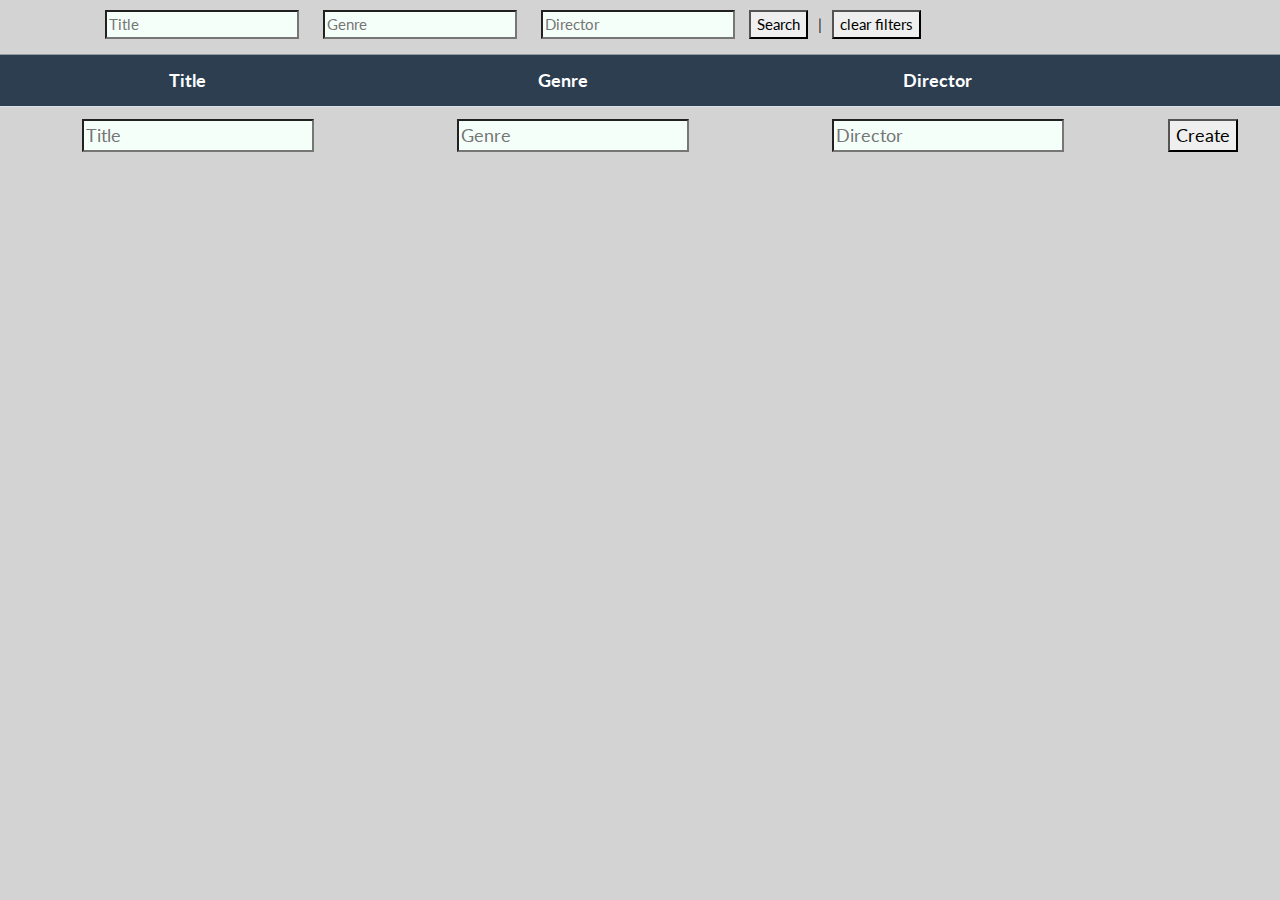
<file: Client/index.html>
<!DOCTYPE html>
<html id="index">
<head>
    <title>jQuery AJAX POST Form</title>
    <meta charset="utf-8">
    <link rel="stylesheet" type="text/css" href="bootstrap.css">
    <link rel="stylesheet" type="text/css" href="style.css">
</head>
<body style="background-color: lightgray;">

<center style="margin-bottom: 15px; margin-top: 10px;">
    <div class="row container">
        <form id="Search">
            <input type="text" id="searchtitle" name="searchtitle" placeholder="Title"/>
            <input type="text" id="searchgenre" name="searchgenre" placeholder="Genre"/>
            <input type="text" id="searchdirector" name="searchdirector" placeholder="Director"/>
        
            <button id='Search' type="submit">Search</button>| 
        </form>
        
        <button href="index.html">clear filters</button>
    </div>
</center>

<form id='Create'>
    <table id="MovieInfo" class="table">
        
    </table>
</form>
<script src="https://ajax.googleapis.com/ajax/libs/jquery/1.11.1/jquery.min.js"></script>
<script type="text/javascript" src="./app.js"></script>
</body>
</html>
</file>
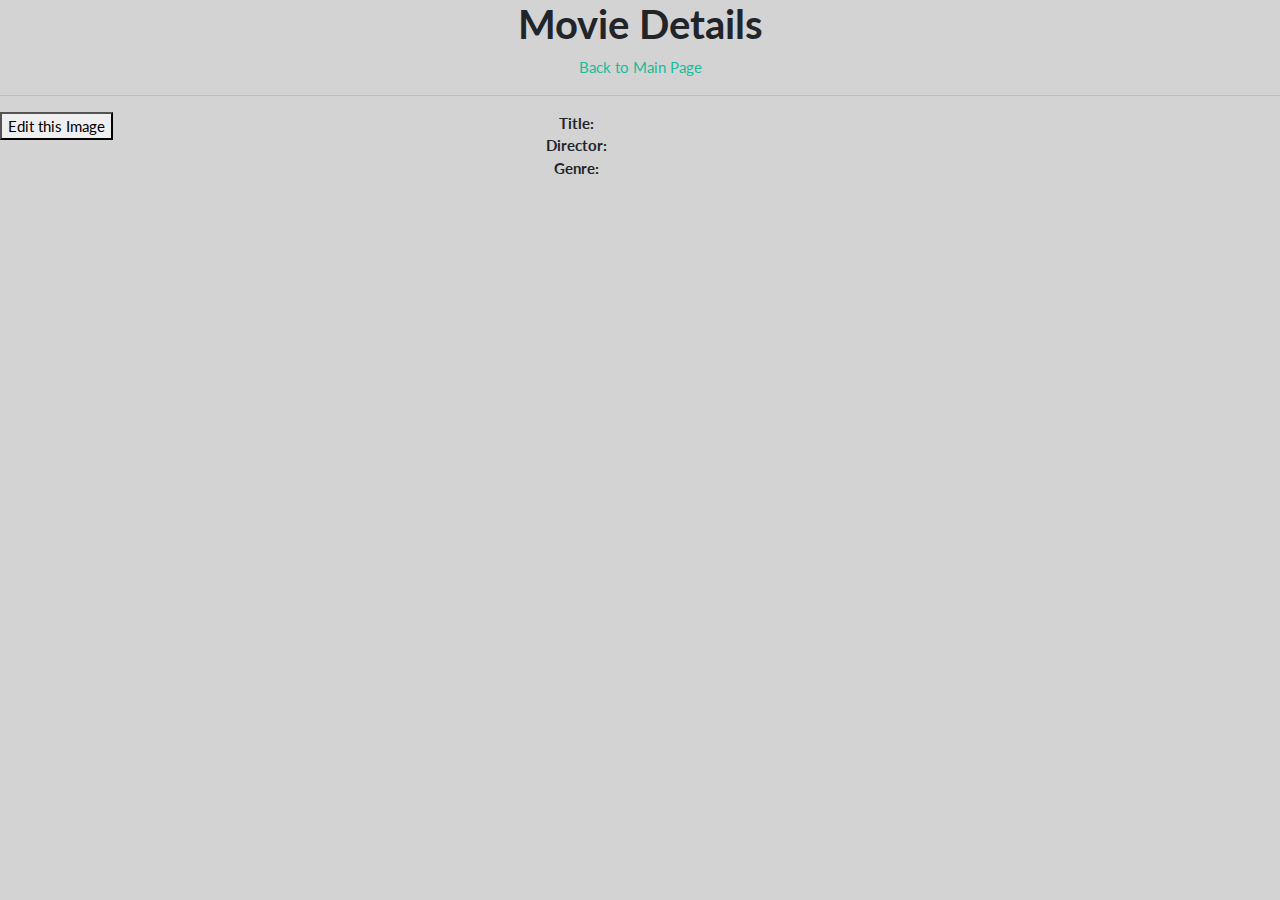
<file: Client/Detail.html>
<!DOCTYPE html>
<html id="details">
<head>
    <title>Movie Details</title>
    <meta charset="utf-8">
    <link rel="stylesheet" type="text/css" href="bootstrap.css">
</head>
<body style="background-color: lightgray;" id="Body">
    <center>
        <h2 style="font-weight: bold;">Movie Details</h2>
        <a href="./index.html">Back to Main Page</a>
        <hr />
    </center>
    <div class="row">
        <div class="col-sm-5">
            <div id="MovieImage" class="col-sm-10">
    
            </div>
            <button id="EditImage" type="submit" onclick="editMovie()">Edit this Image</button>
        </div>
            <div class="col-sm-5 text-center">
                <dl class="row">
                    <dt class = "col-sm-2">
                        Title:
                    </dt>
                    <dd id="MovieTitle" class = "col-sm-10">
                        
                    </dd>
                    <dt class = "col-sm-2">
                        Director:
                    </dt>
                    <dd id="MovieDirector" class = "col-sm-10">
                        
                    </dd>
                    <dt class = "col-sm-2">
                        Genre:
                    </dt>
                    <dd id="MovieGenre" class = "col-sm-10">
                        
                    </dd>
                    <dt class="col-sm-3">
                        <div id="MovieButton"></div>
                    </dt>
                </dl>
            </div>
    </div>
<script src="https://ajax.googleapis.com/ajax/libs/jquery/1.11.1/jquery.min.js"></script>
<script type="text/javascript" src="./Details.js"></script>
</body>
</html>
</file>
<file: Client/style.css>
input{
    background-color: mintcream;
    margin-left: 20px;
}

table{
    font-size: larger;
    font-weight: bold;
}

button{
    margin-left: 10px;
    margin-right: 10px;
}

tr{
    text-align: center;
    border-left: black;
}
</file>
